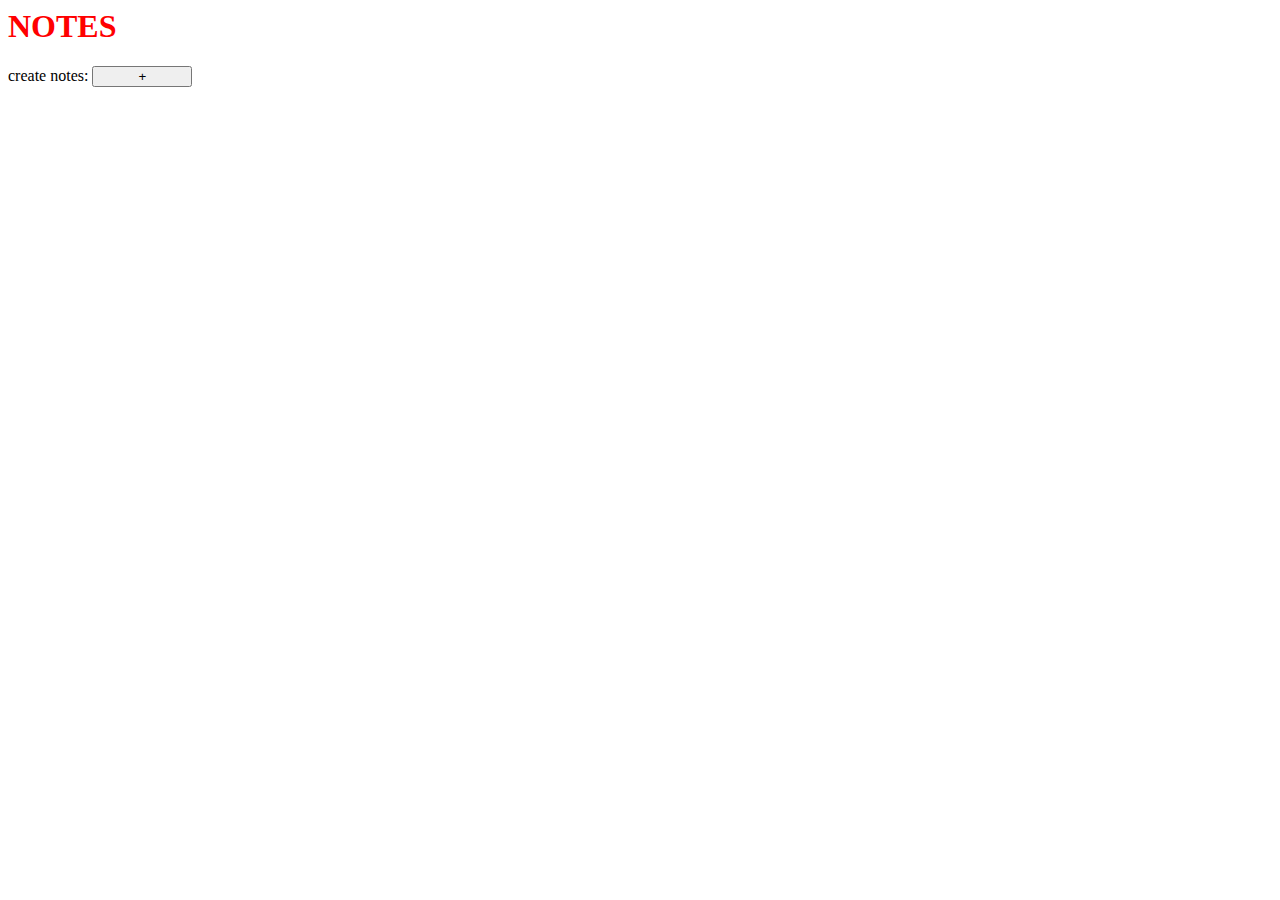
<file: index.html>
<html>
  <head>
    <title>hello world</title>
    <link rel="stylesheet" href="styles.css" />
  </head>
  <body>
    <h1>NOTES</h1>
    <p>create notes:    <a href="newnote.html"><button>+</button></a></p>


  </body>
</html>
</file>
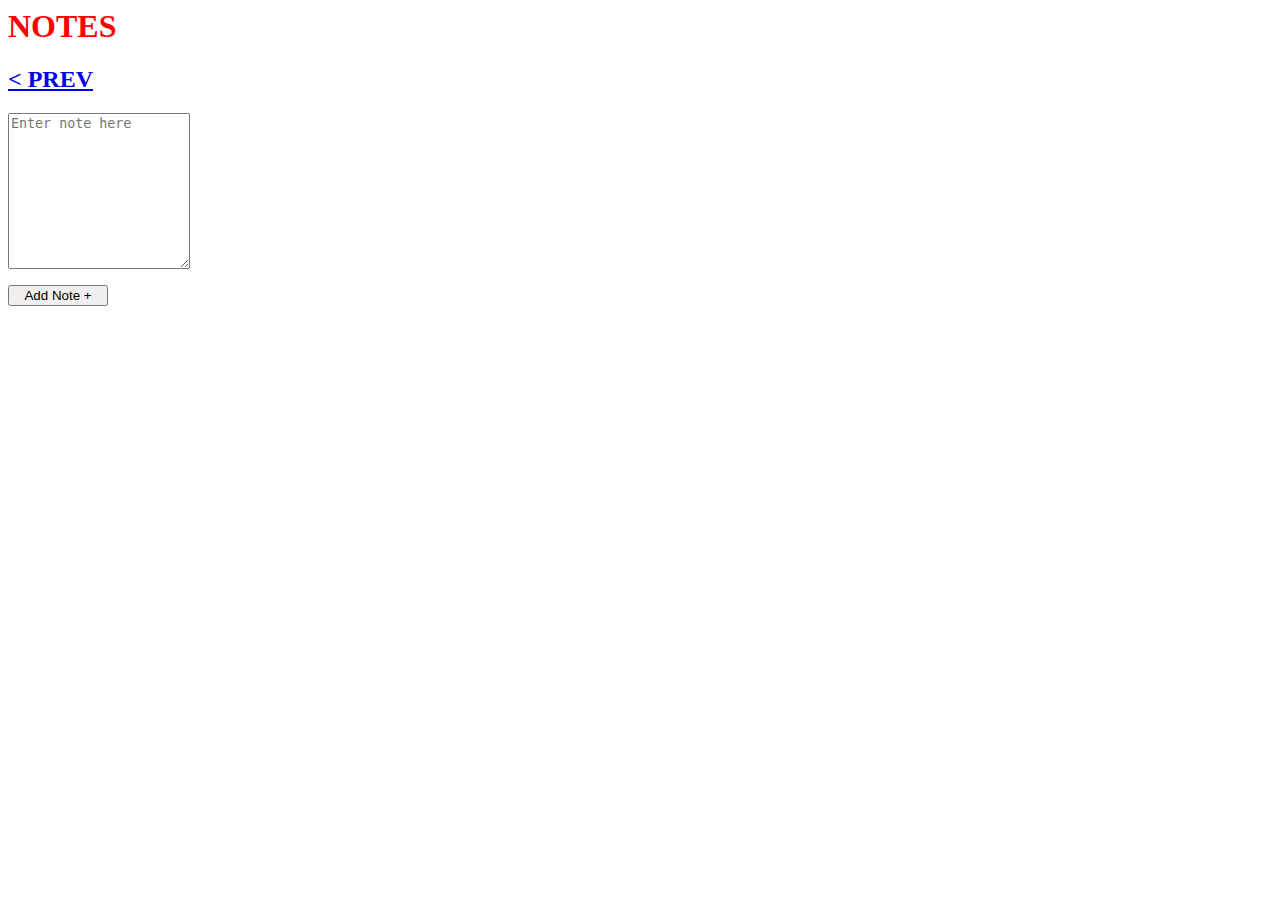
<file: newnote.html>
<html>
  <head>
    <title>hello world</title>
    <link rel="stylesheet" href="styles.css" />
  </head>
  <body>
    <h1>NOTES</h1>
    <h2><a href="index.html"> < PREV </a></h2>
    <textarea rows="10" placeholder="Enter note here"></textarea>
    <p><a href="index.html"><button>Add Note +</button></a></p>

  </body>
</html>
</file>
<file: styles.css>
h1{
    color: red;
}

button{
    width: 100px;
}
button:hover{
    color: green;
}
</file>
